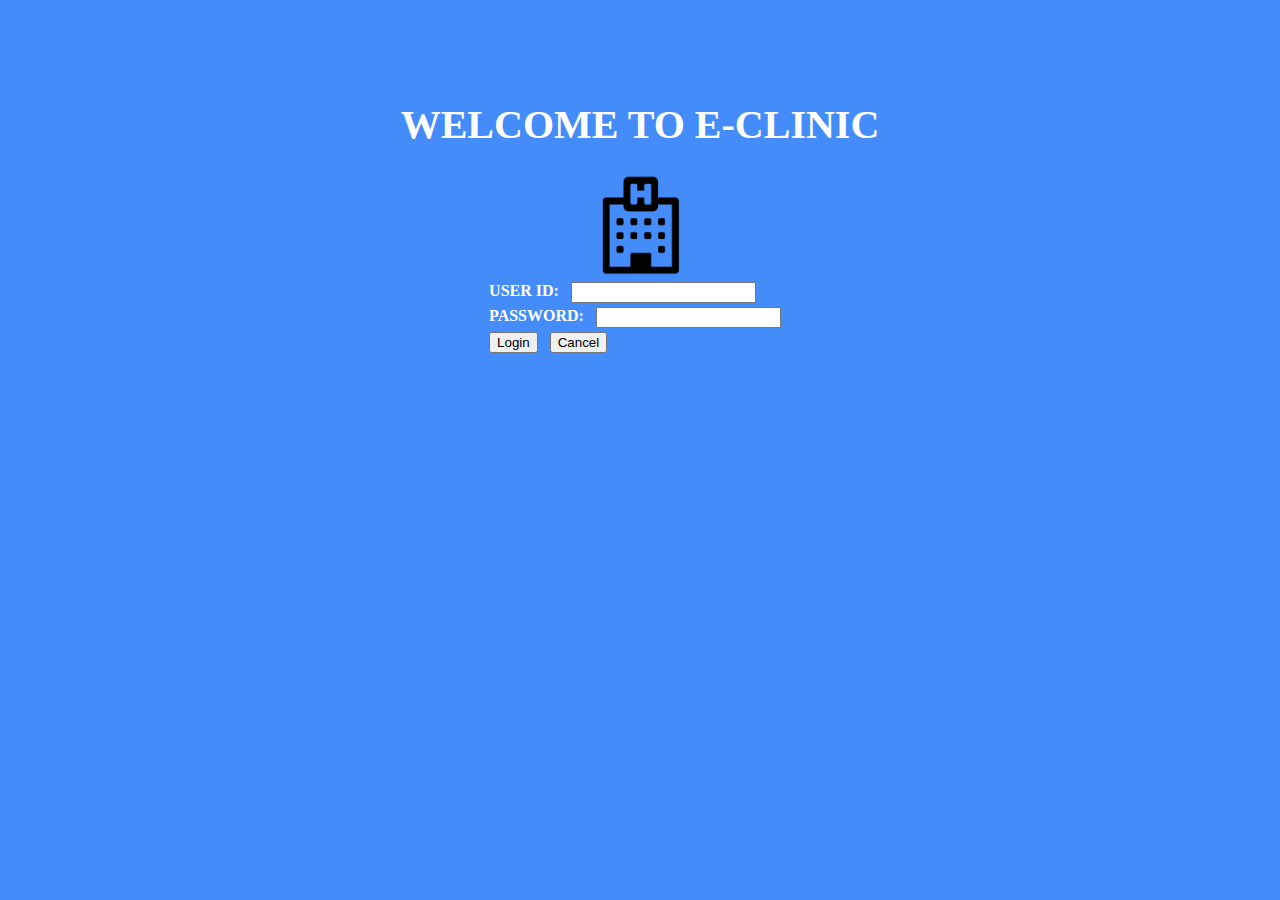
<file: index.html>
<!DOCTYPE html>
<html>
<head>
	<title>E-clinic</title>
	<link rel="stylesheet" type="text/css" href="CSS/style.css">
</head>
<body class="backColor">
	<header></header>
	<nav></nav>
	<section>
	<div align="center" class="divLogin">
		<form class="login" action="login.php" method="POST" name="myForm" onsubmit="return validateForm()">
			<div><h1 class="title titleH1">WELCOME TO E-CLINIC</h1></div>
			<div><img src="IMG/ICONLOGIN.png" height="100px" width="100px"></div>
			<div align="center">
				<table >
					<tr>
						<td class="childDiv"><b class="title">USER ID:</b></td>
						<td class="childDiv"><input type="text" name="username" id="username" maxlength="10"></td>
					</tr>
					<tr>
						<td class="childDiv"><b class="title">PASSWORD:</b></td>
						<td class="childDiv"><input type="password" name="password" id="password"></td>
					</tr>
					<tr>
						<td class="childDiv"><input type="submit" name="Login" id="loginbtn" value="Login" onclick="validate()"></td>
						<td class="childDiv"><input type="submit" name="Cancel" id="cancelbtn" value="Cancel"></td>
					</tr>
				</table>
			</div>
		</form>
	</div>
	</section>
	<footer></footer>

	<script type="text/javascript">
		function validateForm(){
			var name = document.forms["myForm"]["username"].value;
			var password = document.forms["myForm"]["password"].value;
				 if (name == "") {
						 alert("username must be filled out");
						 return false;
	 			 	}else if (password =="") {
		 				 alert("password must be filled out");
						 focus();
						 return false;

	 			 		}
			}
	</script>
</body>

</html>
</file>
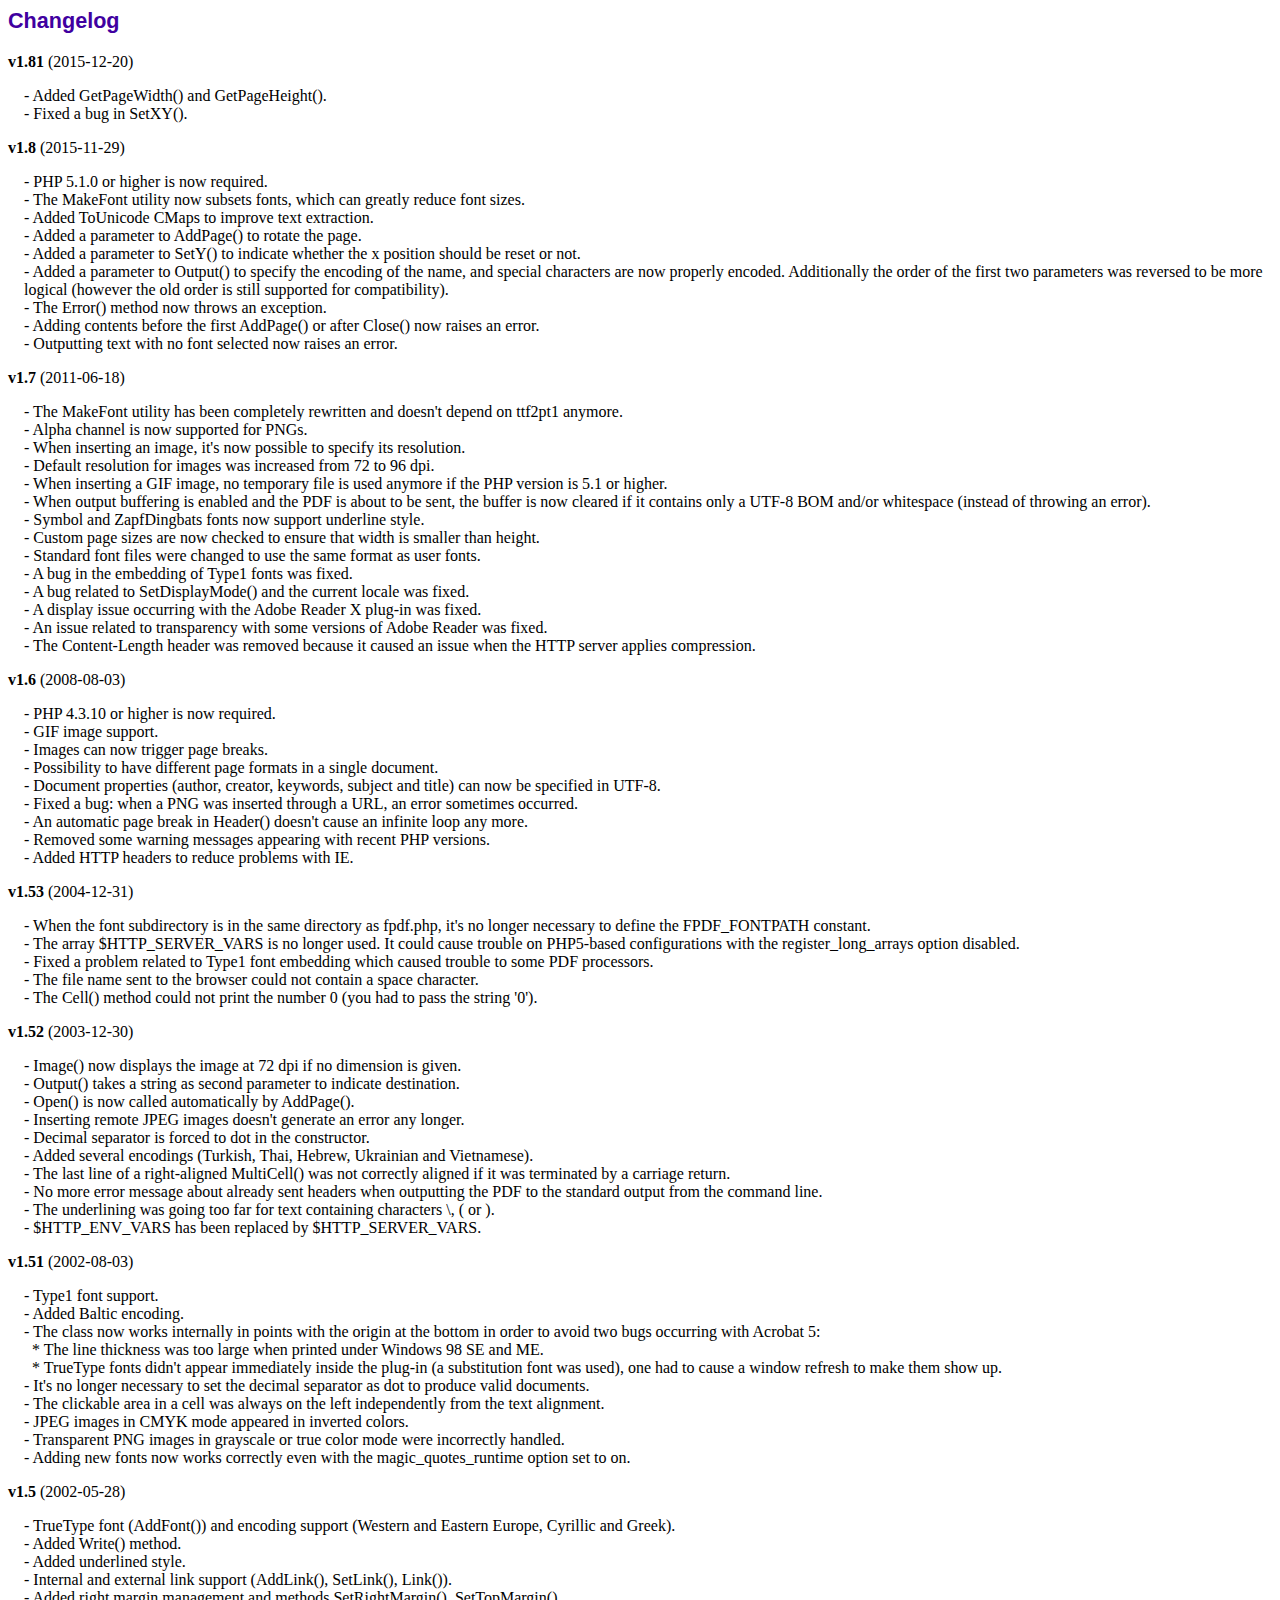
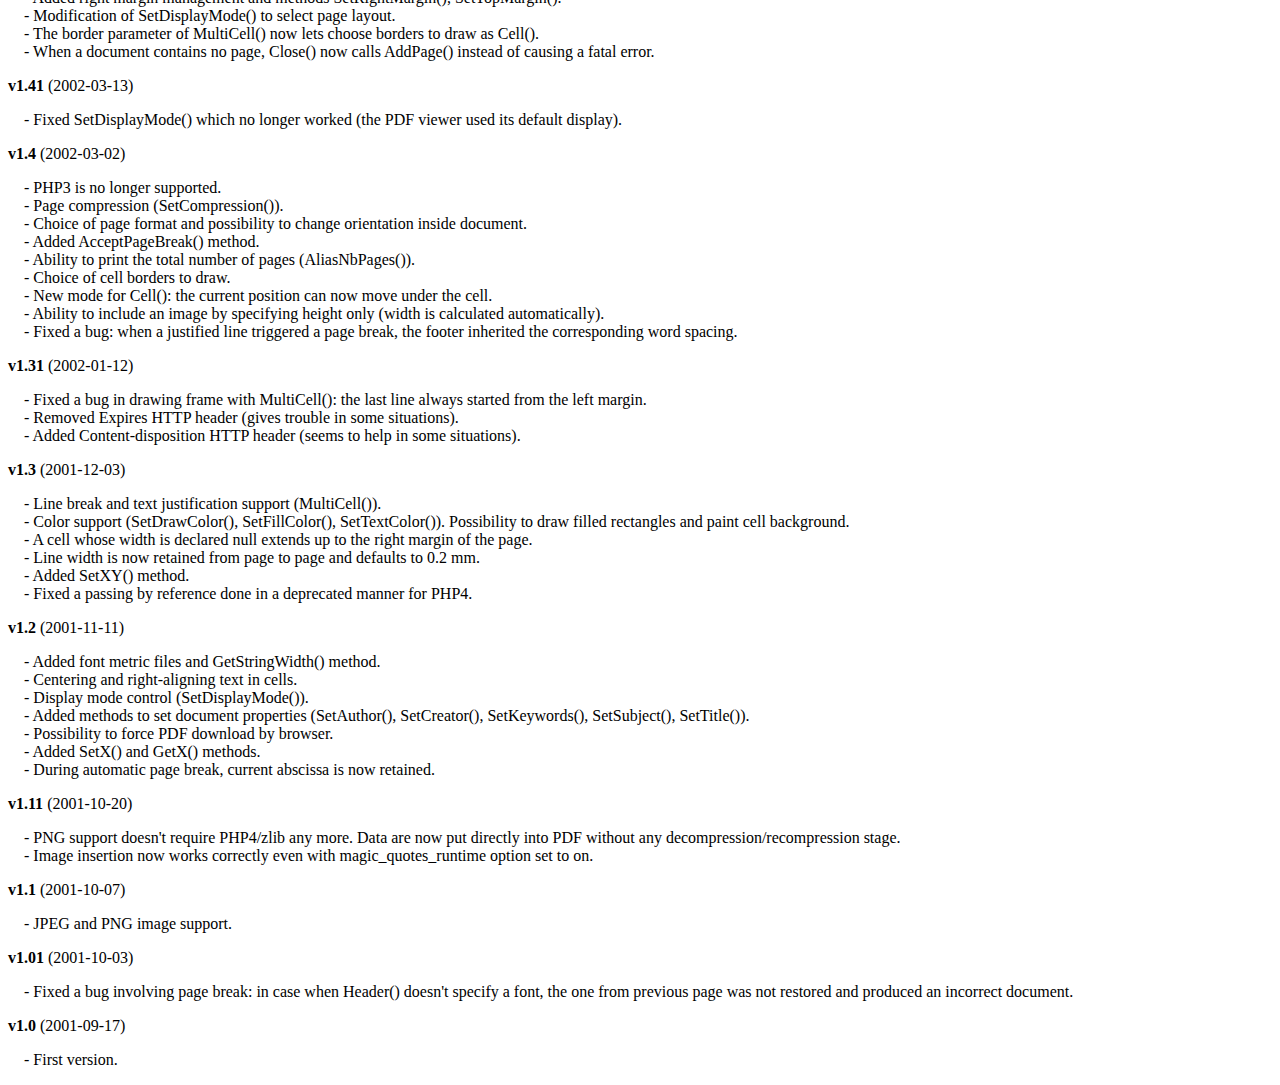
<file: pharmacy/changelog.htm>
<!DOCTYPE html PUBLIC "-//W3C//DTD HTML 4.01 Transitional//EN">
<html>
<head>
<meta http-equiv="Content-Type" content="text/html; charset=ISO-8859-1">
<title>Changelog</title>
<link type="text/css" rel="stylesheet" href="fpdf.css">
<style type="text/css">
dd {margin:1em 0 1em 1em}
</style>
</head>
<body>
<h1>Changelog</h1>
<dl>
<dt><strong>v1.81</strong> (2015-12-20)</dt>
<dd>
- Added GetPageWidth() and GetPageHeight().<br>
- Fixed a bug in SetXY().<br>
</dd>
<dt><strong>v1.8</strong> (2015-11-29)</dt>
<dd>
- PHP 5.1.0 or higher is now required.<br>
- The MakeFont utility now subsets fonts, which can greatly reduce font sizes.<br>
- Added ToUnicode CMaps to improve text extraction.<br>
- Added a parameter to AddPage() to rotate the page.<br>
- Added a parameter to SetY() to indicate whether the x position should be reset or not.<br>
- Added a parameter to Output() to specify the encoding of the name, and special characters are now properly encoded. Additionally the order of the first two parameters was reversed to be more logical (however the old order is still supported for compatibility).<br>
- The Error() method now throws an exception.<br>
- Adding contents before the first AddPage() or after Close() now raises an error.<br>
- Outputting text with no font selected now raises an error.<br>
</dd>
<dt><strong>v1.7</strong> (2011-06-18)</dt>
<dd>
- The MakeFont utility has been completely rewritten and doesn't depend on ttf2pt1 anymore.<br>
- Alpha channel is now supported for PNGs.<br>
- When inserting an image, it's now possible to specify its resolution.<br>
- Default resolution for images was increased from 72 to 96 dpi.<br>
- When inserting a GIF image, no temporary file is used anymore if the PHP version is 5.1 or higher.<br>
- When output buffering is enabled and the PDF is about to be sent, the buffer is now cleared if it contains only a UTF-8 BOM and/or whitespace (instead of throwing an error).<br>
- Symbol and ZapfDingbats fonts now support underline style.<br>
- Custom page sizes are now checked to ensure that width is smaller than height.<br>
- Standard font files were changed to use the same format as user fonts.<br>
- A bug in the embedding of Type1 fonts was fixed.<br>
- A bug related to SetDisplayMode() and the current locale was fixed.<br>
- A display issue occurring with the Adobe Reader X plug-in was fixed.<br>
- An issue related to transparency with some versions of Adobe Reader was fixed.<br>
- The Content-Length header was removed because it caused an issue when the HTTP server applies compression.<br>
</dd>
<dt><strong>v1.6</strong> (2008-08-03)</dt>
<dd>
- PHP 4.3.10 or higher is now required.<br>
- GIF image support.<br>
- Images can now trigger page breaks.<br>
- Possibility to have different page formats in a single document.<br>
- Document properties (author, creator, keywords, subject and title) can now be specified in UTF-8.<br>
- Fixed a bug: when a PNG was inserted through a URL, an error sometimes occurred.<br>
- An automatic page break in Header() doesn't cause an infinite loop any more.<br>
- Removed some warning messages appearing with recent PHP versions.<br>
- Added HTTP headers to reduce problems with IE.<br>
</dd>
<dt><strong>v1.53</strong> (2004-12-31)</dt>
<dd>
- When the font subdirectory is in the same directory as fpdf.php, it's no longer necessary to define the FPDF_FONTPATH constant.<br>
- The array $HTTP_SERVER_VARS is no longer used. It could cause trouble on PHP5-based configurations with the register_long_arrays option disabled.<br>
- Fixed a problem related to Type1 font embedding which caused trouble to some PDF processors.<br>
- The file name sent to the browser could not contain a space character.<br>
- The Cell() method could not print the number 0 (you had to pass the string '0').<br>
</dd>
<dt><strong>v1.52</strong> (2003-12-30)</dt>
<dd>
- Image() now displays the image at 72 dpi if no dimension is given.<br>
- Output() takes a string as second parameter to indicate destination.<br>
- Open() is now called automatically by AddPage().<br>
- Inserting remote JPEG images doesn't generate an error any longer.<br>
- Decimal separator is forced to dot in the constructor.<br>
- Added several encodings (Turkish, Thai, Hebrew, Ukrainian and Vietnamese).<br>
- The last line of a right-aligned MultiCell() was not correctly aligned if it was terminated by a carriage return.<br>
- No more error message about already sent headers when outputting the PDF to the standard output from the command line.<br>
- The underlining was going too far for text containing characters \, ( or ).<br>
- $HTTP_ENV_VARS has been replaced by $HTTP_SERVER_VARS.<br>
</dd>
<dt><strong>v1.51</strong> (2002-08-03)</dt>
<dd>
- Type1 font support.<br>
- Added Baltic encoding.<br>
- The class now works internally in points with the origin at the bottom in order to avoid two bugs occurring with Acrobat 5:<br>&nbsp;&nbsp;* The line thickness was too large when printed under Windows 98 SE and ME.<br>&nbsp;&nbsp;* TrueType fonts didn't appear immediately inside the plug-in (a substitution font was used), one had to cause a window refresh to make them show up.<br>
- It's no longer necessary to set the decimal separator as dot to produce valid documents.<br>
- The clickable area in a cell was always on the left independently from the text alignment.<br>
- JPEG images in CMYK mode appeared in inverted colors.<br>
- Transparent PNG images in grayscale or true color mode were incorrectly handled.<br>
- Adding new fonts now works correctly even with the magic_quotes_runtime option set to on.<br>
</dd>
<dt><strong>v1.5</strong> (2002-05-28)</dt>
<dd>
- TrueType font (AddFont()) and encoding support (Western and Eastern Europe, Cyrillic and Greek).<br>
- Added Write() method.<br>
- Added underlined style.<br>
- Internal and external link support (AddLink(), SetLink(), Link()).<br>
- Added right margin management and methods SetRightMargin(), SetTopMargin().<br>
- Modification of SetDisplayMode() to select page layout.<br>
- The border parameter of MultiCell() now lets choose borders to draw as Cell().<br>
- When a document contains no page, Close() now calls AddPage() instead of causing a fatal error.<br>
</dd>
<dt><strong>v1.41</strong> (2002-03-13)</dt>
<dd>
- Fixed SetDisplayMode() which no longer worked (the PDF viewer used its default display).<br>
</dd>
<dt><strong>v1.4</strong> (2002-03-02)</dt>
<dd>
- PHP3 is no longer supported.<br>
- Page compression (SetCompression()).<br>
- Choice of page format and possibility to change orientation inside document.<br>
- Added AcceptPageBreak() method.<br>
- Ability to print the total number of pages (AliasNbPages()).<br>
- Choice of cell borders to draw.<br>
- New mode for Cell(): the current position can now move under the cell.<br>
- Ability to include an image by specifying height only (width is calculated automatically).<br>
- Fixed a bug: when a justified line triggered a page break, the footer inherited the corresponding word spacing.<br>
</dd>
<dt><strong>v1.31</strong> (2002-01-12)</dt>
<dd>
- Fixed a bug in drawing frame with MultiCell(): the last line always started from the left margin.<br>
- Removed Expires HTTP header (gives trouble in some situations).<br>
- Added Content-disposition HTTP header (seems to help in some situations).<br>
</dd>
<dt><strong>v1.3</strong> (2001-12-03)</dt>
<dd>
- Line break and text justification support (MultiCell()).<br>
- Color support (SetDrawColor(), SetFillColor(), SetTextColor()). Possibility to draw filled rectangles and paint cell background.<br>
- A cell whose width is declared null extends up to the right margin of the page.<br>
- Line width is now retained from page to page and defaults to 0.2 mm.<br>
- Added SetXY() method.<br>
- Fixed a passing by reference done in a deprecated manner for PHP4.<br>
</dd>
<dt><strong>v1.2</strong> (2001-11-11)</dt>
<dd>
- Added font metric files and GetStringWidth() method.<br>
- Centering and right-aligning text in cells.<br>
- Display mode control (SetDisplayMode()).<br>
- Added methods to set document properties (SetAuthor(), SetCreator(), SetKeywords(), SetSubject(), SetTitle()).<br>
- Possibility to force PDF download by browser.<br>
- Added SetX() and GetX() methods.<br>
- During automatic page break, current abscissa is now retained.<br>
</dd>
<dt><strong>v1.11</strong> (2001-10-20)</dt>
<dd>
- PNG support doesn't require PHP4/zlib any more. Data are now put directly into PDF without any decompression/recompression stage.<br>
- Image insertion now works correctly even with magic_quotes_runtime option set to on.<br>
</dd>
<dt><strong>v1.1</strong> (2001-10-07)</dt>
<dd>
- JPEG and PNG image support.<br>
</dd>
<dt><strong>v1.01</strong> (2001-10-03)</dt>
<dd>
- Fixed a bug involving page break: in case when Header() doesn't specify a font, the one from previous page was not restored and produced an incorrect document.<br>
</dd>
<dt><strong>v1.0</strong> (2001-09-17)</dt>
<dd>
- First version.<br>
</dd>
</dl>
</body>
</html>
</file>
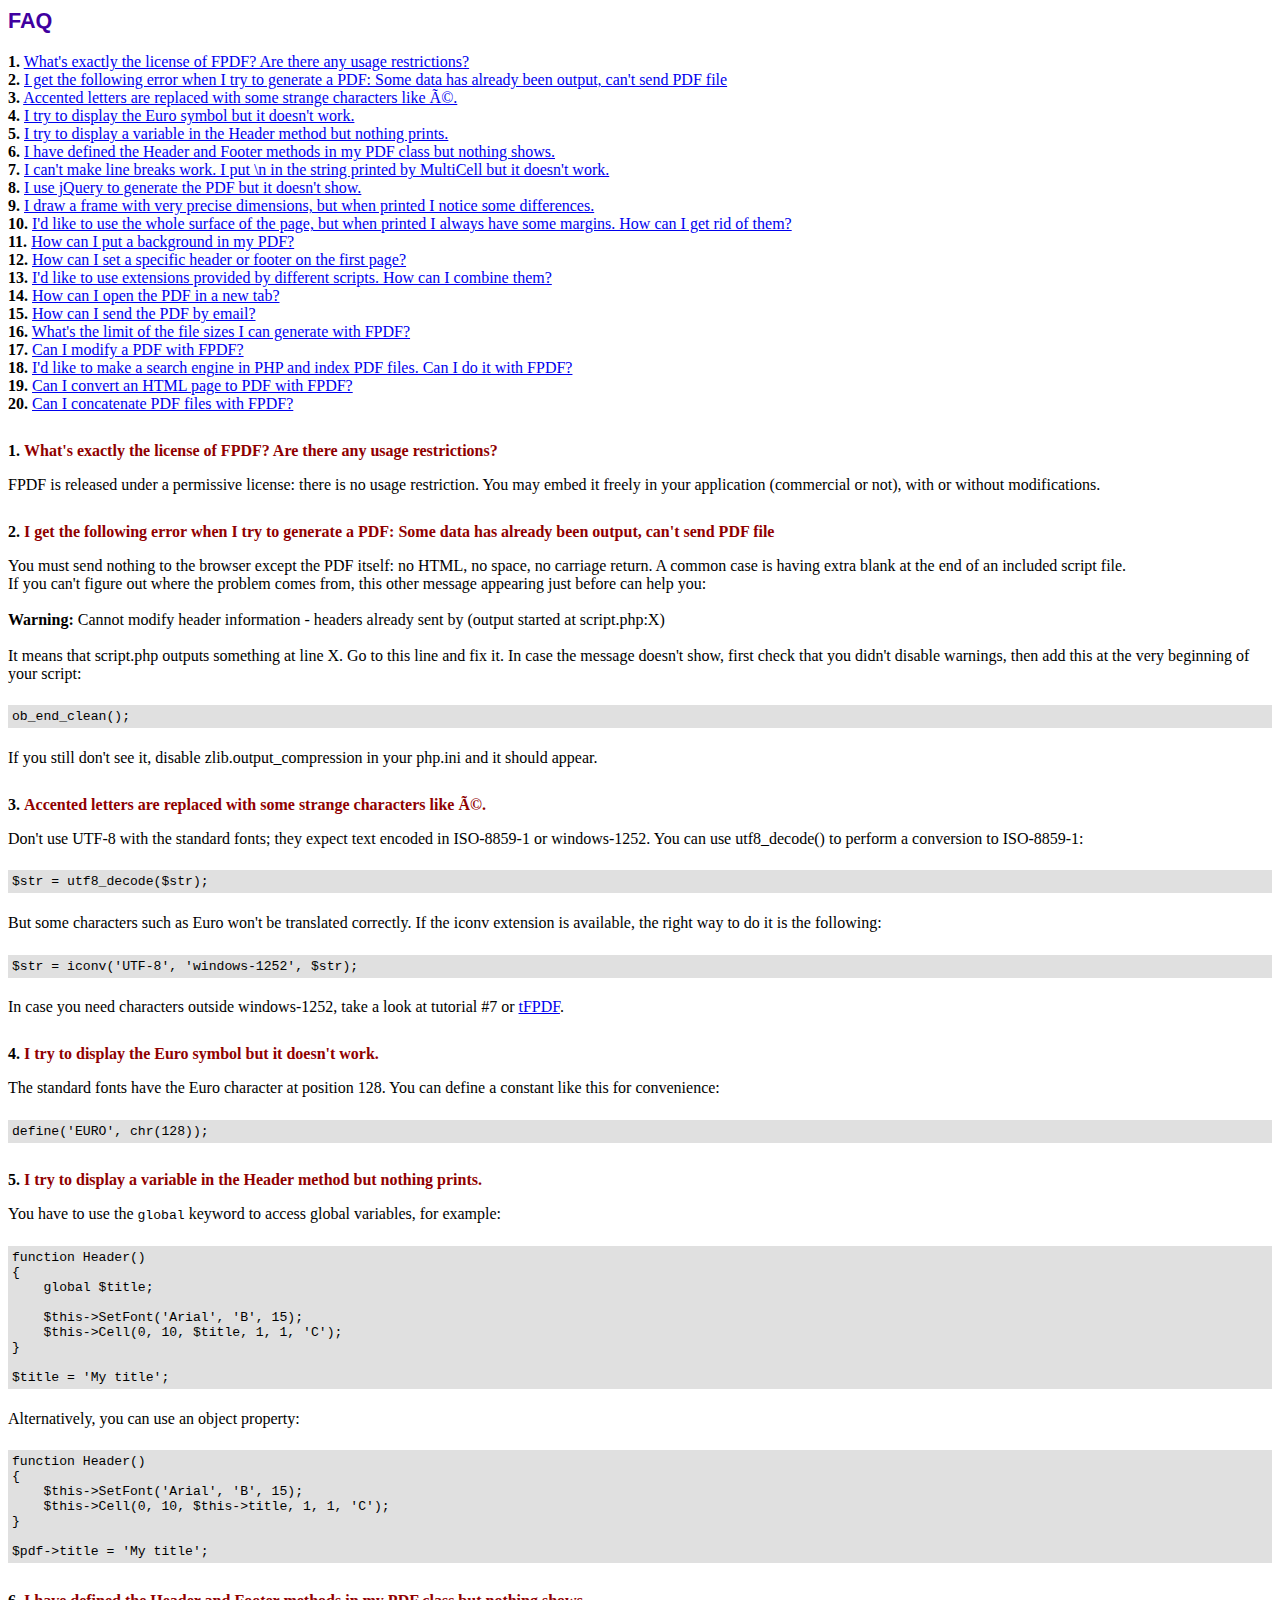
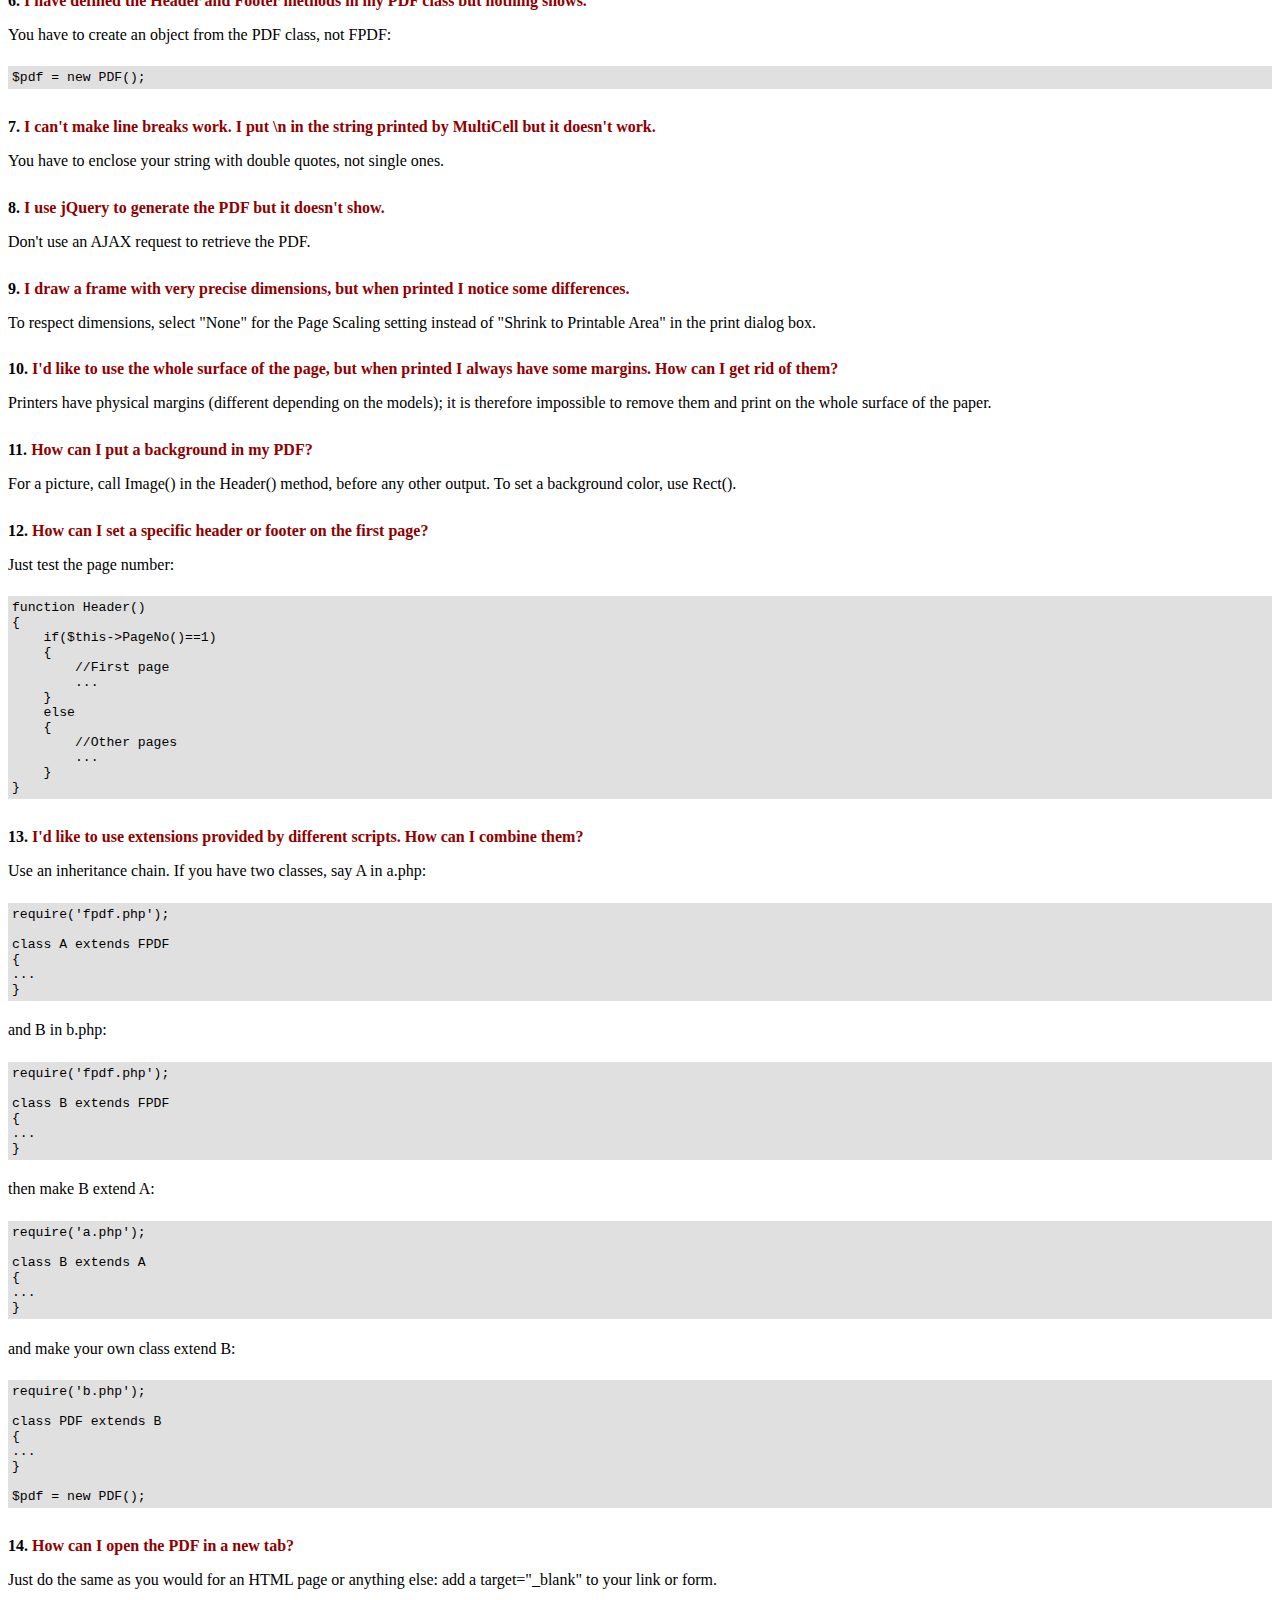
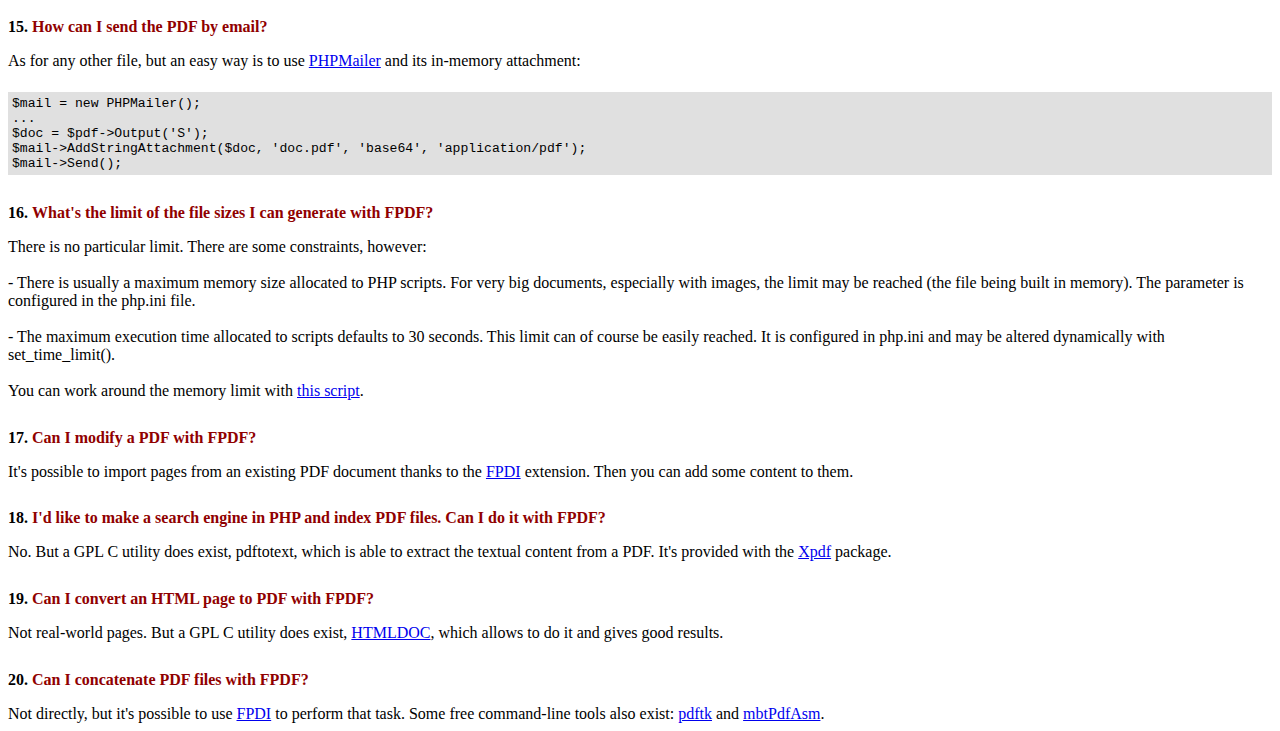
<file: pharmacy/FAQ.htm>
<!DOCTYPE html PUBLIC "-//W3C//DTD HTML 4.01 Transitional//EN">
<html>
<head>
<meta http-equiv="Content-Type" content="text/html; charset=ISO-8859-1">
<title>FAQ</title>
<link type="text/css" rel="stylesheet" href="fpdf.css">
<style type="text/css">
ul {list-style-type:none; margin:0; padding:0}
ul#answers li {margin-top:1.8em}
.question {font-weight:bold; color:#900000}
</style>
</head>
<body>
<h1>FAQ</h1>
<ul>
<li><b>1.</b> <a href='#q1'>What's exactly the license of FPDF? Are there any usage restrictions?</a></li>
<li><b>2.</b> <a href='#q2'>I get the following error when I try to generate a PDF: Some data has already been output, can't send PDF file</a></li>
<li><b>3.</b> <a href='#q3'>Accented letters are replaced with some strange characters like é.</a></li>
<li><b>4.</b> <a href='#q4'>I try to display the Euro symbol but it doesn't work.</a></li>
<li><b>5.</b> <a href='#q5'>I try to display a variable in the Header method but nothing prints.</a></li>
<li><b>6.</b> <a href='#q6'>I have defined the Header and Footer methods in my PDF class but nothing shows.</a></li>
<li><b>7.</b> <a href='#q7'>I can't make line breaks work. I put \n in the string printed by MultiCell but it doesn't work.</a></li>
<li><b>8.</b> <a href='#q8'>I use jQuery to generate the PDF but it doesn't show.</a></li>
<li><b>9.</b> <a href='#q9'>I draw a frame with very precise dimensions, but when printed I notice some differences.</a></li>
<li><b>10.</b> <a href='#q10'>I'd like to use the whole surface of the page, but when printed I always have some margins. How can I get rid of them?</a></li>
<li><b>11.</b> <a href='#q11'>How can I put a background in my PDF?</a></li>
<li><b>12.</b> <a href='#q12'>How can I set a specific header or footer on the first page?</a></li>
<li><b>13.</b> <a href='#q13'>I'd like to use extensions provided by different scripts. How can I combine them?</a></li>
<li><b>14.</b> <a href='#q14'>How can I open the PDF in a new tab?</a></li>
<li><b>15.</b> <a href='#q15'>How can I send the PDF by email?</a></li>
<li><b>16.</b> <a href='#q16'>What's the limit of the file sizes I can generate with FPDF?</a></li>
<li><b>17.</b> <a href='#q17'>Can I modify a PDF with FPDF?</a></li>
<li><b>18.</b> <a href='#q18'>I'd like to make a search engine in PHP and index PDF files. Can I do it with FPDF?</a></li>
<li><b>19.</b> <a href='#q19'>Can I convert an HTML page to PDF with FPDF?</a></li>
<li><b>20.</b> <a href='#q20'>Can I concatenate PDF files with FPDF?</a></li>
</ul>

<ul id='answers'>
<li id='q1'>
<p><b>1.</b> <span class='question'>What's exactly the license of FPDF? Are there any usage restrictions?</span></p>
FPDF is released under a permissive license: there is no usage restriction. You may embed it
freely in your application (commercial or not), with or without modifications.
</li>

<li id='q2'>
<p><b>2.</b> <span class='question'>I get the following error when I try to generate a PDF: Some data has already been output, can't send PDF file</span></p>
You must send nothing to the browser except the PDF itself: no HTML, no space, no carriage return. A common
case is having extra blank at the end of an included script file.<br>
If you can't figure out where the problem comes from, this other message appearing just before can help you:<br>
<br>
<b>Warning:</b> Cannot modify header information - headers already sent by (output started at script.php:X)<br>
<br>
It means that script.php outputs something at line X. Go to this line and fix it.
In case the message doesn't show, first check that you didn't disable warnings, then add this at the very
beginning of your script:
<div class="doc-source">
<pre><code>ob_end_clean();</code></pre>
</div>
If you still don't see it, disable zlib.output_compression in your php.ini and it should appear.
</li>

<li id='q3'>
<p><b>3.</b> <span class='question'>Accented letters are replaced with some strange characters like é.</span></p>
Don't use UTF-8 with the standard fonts; they expect text encoded in ISO-8859-1 or windows-1252.
You can use utf8_decode() to perform a conversion to ISO-8859-1:
<div class="doc-source">
<pre><code>$str = utf8_decode($str);</code></pre>
</div>
But some characters such as Euro won't be translated correctly. If the iconv extension is available, the
right way to do it is the following:
<div class="doc-source">
<pre><code>$str = iconv('UTF-8', 'windows-1252', $str);</code></pre>
</div>
In case you need characters outside windows-1252, take a look at tutorial #7 or
<a href="http://www.fpdf.org/?go=script&amp;id=92" target="_blank">tFPDF</a>.
</li>

<li id='q4'>
<p><b>4.</b> <span class='question'>I try to display the Euro symbol but it doesn't work.</span></p>
The standard fonts have the Euro character at position 128. You can define a constant like this
for convenience:
<div class="doc-source">
<pre><code>define('EURO', chr(128));</code></pre>
</div>
</li>

<li id='q5'>
<p><b>5.</b> <span class='question'>I try to display a variable in the Header method but nothing prints.</span></p>
You have to use the <code>global</code> keyword to access global variables, for example:
<div class="doc-source">
<pre><code>function Header()
{
    global $title;

    $this-&gt;SetFont('Arial', 'B', 15);
    $this-&gt;Cell(0, 10, $title, 1, 1, 'C');
}

$title = 'My title';</code></pre>
</div>
Alternatively, you can use an object property:
<div class="doc-source">
<pre><code>function Header()
{
    $this-&gt;SetFont('Arial', 'B', 15);
    $this-&gt;Cell(0, 10, $this-&gt;title, 1, 1, 'C');
}

$pdf-&gt;title = 'My title';</code></pre>
</div>
</li>

<li id='q6'>
<p><b>6.</b> <span class='question'>I have defined the Header and Footer methods in my PDF class but nothing shows.</span></p>
You have to create an object from the PDF class, not FPDF:
<div class="doc-source">
<pre><code>$pdf = new PDF();</code></pre>
</div>
</li>

<li id='q7'>
<p><b>7.</b> <span class='question'>I can't make line breaks work. I put \n in the string printed by MultiCell but it doesn't work.</span></p>
You have to enclose your string with double quotes, not single ones.
</li>

<li id='q8'>
<p><b>8.</b> <span class='question'>I use jQuery to generate the PDF but it doesn't show.</span></p>
Don't use an AJAX request to retrieve the PDF.
</li>

<li id='q9'>
<p><b>9.</b> <span class='question'>I draw a frame with very precise dimensions, but when printed I notice some differences.</span></p>
To respect dimensions, select "None" for the Page Scaling setting instead of "Shrink to Printable Area" in the print dialog box.
</li>

<li id='q10'>
<p><b>10.</b> <span class='question'>I'd like to use the whole surface of the page, but when printed I always have some margins. How can I get rid of them?</span></p>
Printers have physical margins (different depending on the models); it is therefore impossible to remove
them and print on the whole surface of the paper.
</li>

<li id='q11'>
<p><b>11.</b> <span class='question'>How can I put a background in my PDF?</span></p>
For a picture, call Image() in the Header() method, before any other output. To set a background color, use Rect().
</li>

<li id='q12'>
<p><b>12.</b> <span class='question'>How can I set a specific header or footer on the first page?</span></p>
Just test the page number:
<div class="doc-source">
<pre><code>function Header()
{
    if($this-&gt;PageNo()==1)
    {
        //First page
        ...
    }
    else
    {
        //Other pages
        ...
    }
}</code></pre>
</div>
</li>

<li id='q13'>
<p><b>13.</b> <span class='question'>I'd like to use extensions provided by different scripts. How can I combine them?</span></p>
Use an inheritance chain. If you have two classes, say A in a.php:
<div class="doc-source">
<pre><code>require('fpdf.php');

class A extends FPDF
{
...
}</code></pre>
</div>
and B in b.php:
<div class="doc-source">
<pre><code>require('fpdf.php');

class B extends FPDF
{
...
}</code></pre>
</div>
then make B extend A:
<div class="doc-source">
<pre><code>require('a.php');

class B extends A
{
...
}</code></pre>
</div>
and make your own class extend B:
<div class="doc-source">
<pre><code>require('b.php');

class PDF extends B
{
...
}

$pdf = new PDF();</code></pre>
</div>
</li>

<li id='q14'>
<p><b>14.</b> <span class='question'>How can I open the PDF in a new tab?</span></p>
Just do the same as you would for an HTML page or anything else: add a target="_blank" to your link or form.
</li>

<li id='q15'>
<p><b>15.</b> <span class='question'>How can I send the PDF by email?</span></p>
As for any other file, but an easy way is to use <a href="http://phpmailer.codeworxtech.com" target="_blank">PHPMailer</a> and
its in-memory attachment:
<div class="doc-source">
<pre><code>$mail = new PHPMailer();
...
$doc = $pdf-&gt;Output('S');
$mail-&gt;AddStringAttachment($doc, 'doc.pdf', 'base64', 'application/pdf');
$mail-&gt;Send();</code></pre>
</div>
</li>

<li id='q16'>
<p><b>16.</b> <span class='question'>What's the limit of the file sizes I can generate with FPDF?</span></p>
There is no particular limit. There are some constraints, however:
<br>
<br>
- There is usually a maximum memory size allocated to PHP scripts. For very big documents,
especially with images, the limit may be reached (the file being built in memory). The
parameter is configured in the php.ini file.
<br>
<br>
- The maximum execution time allocated to scripts defaults to 30 seconds. This limit can of course
be easily reached. It is configured in php.ini and may be altered dynamically with set_time_limit().
<br>
<br>
You can work around the memory limit with <a href="http://www.fpdf.org/?go=script&amp;id=76" target="_blank">this script</a>.
</li>

<li id='q17'>
<p><b>17.</b> <span class='question'>Can I modify a PDF with FPDF?</span></p>
It's possible to import pages from an existing PDF document thanks to the
<a href="https://www.setasign.com/products/fpdi/about/" target="_blank">FPDI</a> extension.
Then you can add some content to them.
</li>

<li id='q18'>
<p><b>18.</b> <span class='question'>I'd like to make a search engine in PHP and index PDF files. Can I do it with FPDF?</span></p>
No. But a GPL C utility does exist, pdftotext, which is able to extract the textual content from a PDF.
It's provided with the <a href="http://www.foolabs.com/xpdf/" target="_blank">Xpdf</a> package.
</li>

<li id='q19'>
<p><b>19.</b> <span class='question'>Can I convert an HTML page to PDF with FPDF?</span></p>
Not real-world pages. But a GPL C utility does exist, <a href="https://www.msweet.org/projects.php?Z1" target="_blank">HTMLDOC</a>,
which allows to do it and gives good results.
</li>

<li id='q20'>
<p><b>20.</b> <span class='question'>Can I concatenate PDF files with FPDF?</span></p>
Not directly, but it's possible to use <a href="https://www.setasign.com/products/fpdi/demos/concatenate-fake/" target="_blank">FPDI</a>
to perform that task. Some free command-line tools also exist:
<a href="https://www.pdflabs.com/tools/pdftk-the-pdf-toolkit/" target="_blank">pdftk</a> and
<a href="http://thierry.schmit.free.fr/spip/spip.php?article15" target="_blank">mbtPdfAsm</a>.
</li>
</ul>
</body>
</html>
</file>
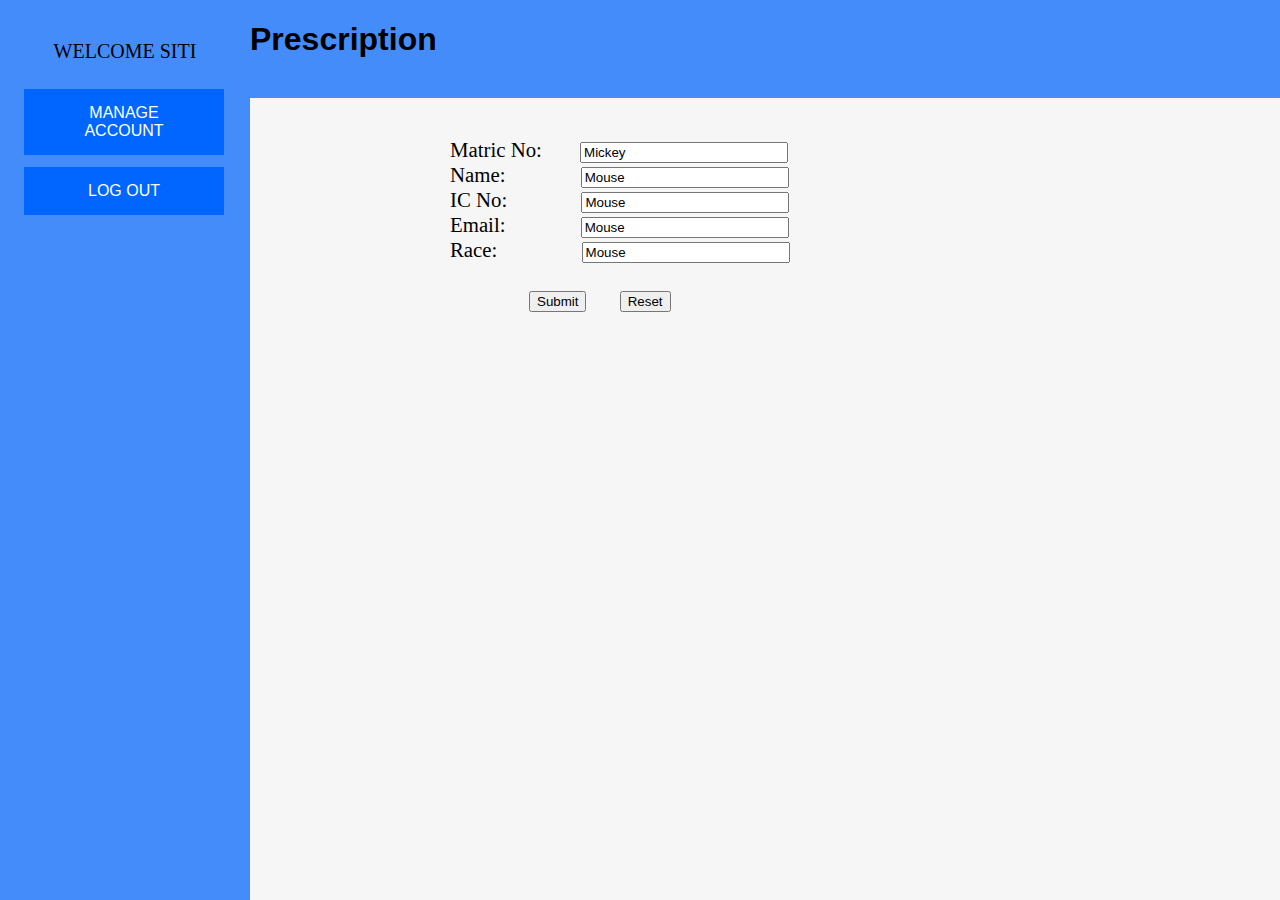
<file: pharmacy/registerPatient.html>
<!DOCTYPE html>
<html>
<head>
	<link rel="stylesheet" type="text/css" href="../CSS/style.css">
  <title> Main Menu </title>
</head>

<body>
  <div class="topnav">
    <h1> Prescription </h1>
    <br/>
 </div>

 <div class="sidenav">

   <p> WELCOME SITI </p>
   <button> MANAGE ACCOUNT</button>
   <button> LOG OUT</button>
 </div>

 <div class="container" >
   <form action="/action_page.php" class="register">
      Matric No:
      <input type="text" name="firstname" value="Mickey" style="margin-left: 33px; width: 200px;">
      <br>
      Name:
      <input type="text" name="lastname" value="Mouse" style="margin-left: 70px; width: 200px;">
      <br>
      IC No:
      <input type="text" name="lastname" value="Mouse" style="margin-left: 69px; width: 200px;">
      <br>
      Email:
      <input type="text" name="lastname" value="Mouse" style="margin-left: 70px; width: 200px;">
      <br>
      Race:
      <input type="text" name="lastname" value="Mouse" style="margin-left: 79px; width: 200px;">

      <br><br>
      <input type="submit" value="Submit" style="margin-left: 79px;">
      <input type="reset" value="Reset" style="margin-left: 28px;">
    </form>

 </div>


 </body>
 </html>
</file>
<file: CSS/style.css>
/*
********************************************login page*********************************************************88
*/
.login{
		display: inline-block;
    text-align: center;
}

.divLogin{
	margin: auto;
    width: 50%;
    padding: 10px;
    margin-top: 5%;
}

.backColor{
	background: #438cf9;
}

.title{
	color: white;
	font-family: calibri;
}

.titleH1{
	font-size: 40px;

}

.loginbutton{
    vertical-align:right;
}

.childDiv{
    margin-right:10px;
    float:left;
}



/*
********************************************main menu page*********************************************************88
*/

body{
	background-color:  #F6F6F6;
	margin: 0;
     /*background: url('http://www.planwallpaper.com/static/images/general-night-golden-gate-bridge-hd-wallpapers-golden-gate-bridge-wallpaper.jpg');
      -webkit-filter: blur(5px);
      -moz-filter: blur(5px);
      -o-filter: blur(5px);
      -ms-filter: blur(5px);
      filter: blur(5px);
      position: fixed;
      width: 100%;
      height: 100%;
      top: 0;
      left: 0;
      z-index: -1;*/
}

.topnav {
	background-color: #438cf9;
	overflow: hidden;
	margin-left: 250px;
  height: 20%;
}

.topnav h1{
	font-family: Arial;
}

.sidenav {
    height: 100%;
    width: 250px;
    position: fixed;
    z-index: 1;
    top: 0;
    left: 0;
    background-color: #438cf9;
    overflow-x: hidden;
    padding-top: 20px;
}

.sidenav button{
	background-color: #0066ff;
    border: none;
    color: white;
    padding: 15px 32px;
    text-align: center;
    text-decoration: none;
    display: inline-block;
    font-size: 16px;
    margin: 6px 2px;
    cursor: pointer;
		width: 80%;
		margin-left: 24px;
}


.sidenav a:hover {
    color: #f1f1f1;
}

.sidenav p{
	color: black;
	text-align: center;
	font-size: 20px;
}

.sidenav img {
	margin-left: 14px;
}

.mainmenu {
    margin-left: 250px; /* Same as the width of the sidenav */
}

@media screen and (max-height: 450px) {
  .sidenav {padding-top: 15px;}
  .sidenav a {font-size: 18px;}
}

.box1{
    background-color: white;
    width: 100px;
		height: 80px;
    border: 25px solid #0066ff;;
    padding: 25px;
    margin: 25px;
		float: left;
		box-shadow: 10px 10px;
}

.box1 p {
	text-align: center;
	color: black;
}

.container {
	margin-left: 450px;
	font-size: 130%;
	margin-top: 40px;
}

.tbl {
        font-family: "Trebuchet MS", Arial, Helvetica, sans-serif;
        border-collapse: collapse;
        width: 80%;
        margin-left: 0px;
}

.tbl td, .tbl th {
        border: 1px solid #ddd;
        padding: 8px;
}

.tbl tr:nth-child(even){background-color: #f2f2f2;}

.tbl tr:hover {background-color: #ddd;}

.tbl th {
        padding-top: 12px;
        padding-bottom: 12px;
        text-align: left;
        background-color: #4485e5;
        color: white;
}

.button {
    background-color: #2256a3;
    border: none;
    color: white;
    padding: 15px 32px;
    text-align: center;
    text-decoration: none;
    display: inline-block;
    font-size: 16px;
}

.tbl_in_consult {
        font-family: "Trebuchet MS", Arial, Helvetica, sans-serif;
        border-collapse: collapse;
        width: 50%;
        margin-left: 0px;
}

.text_format{
    font-family: "Trebuchet MS", Arial, Helvetica, sans-serif;
}



/*
********************************************main menu*********************************************************88
*/
</file>
<file: pharmacy/fpdf.css>
body {font-family:"Times New Roman",serif}
h1 {font:bold 135% Arial,sans-serif; color:#4000A0; margin-bottom:0.9em}
h2 {font:bold 95% Arial,sans-serif; color:#900000; margin-top:1.5em; margin-bottom:1em}
dl.param dt {text-decoration:underline}
dl.param dd {margin-top:1em; margin-bottom:1em}
dl.param ul {margin-top:1em; margin-bottom:1em}
tt, code, kbd {font-family:"Courier New",Courier,monospace; font-size:82%}
div.source {margin-top:1.4em; margin-bottom:1.3em}
div.source pre {display:table; border:1px solid #24246A; width:100%; margin:0em; font-family:inherit; font-size:100%}
div.source code {display:block; border:1px solid #C5C5EC; background-color:#F0F5FF; padding:6px; color:#000000}
div.doc-source {margin-top:1.4em; margin-bottom:1.3em}
div.doc-source pre {display:table; width:100%; margin:0em; font-family:inherit; font-size:100%}
div.doc-source code {display:block; background-color:#E0E0E0; padding:4px}
.kw {color:#000080; font-weight:bold}
.str {color:#CC0000}
.cmt {color:#008000}
p.demo {text-align:center; margin-top:-0.9em}
a.demo {text-decoration:none; font-weight:bold; color:#0000CC}
a.demo:link {text-decoration:none; font-weight:bold; color:#0000CC}
a.demo:hover {text-decoration:none; font-weight:bold; color:#0000FF}
a.demo:active {text-decoration:none; font-weight:bold; color:#0000FF}
</file>
